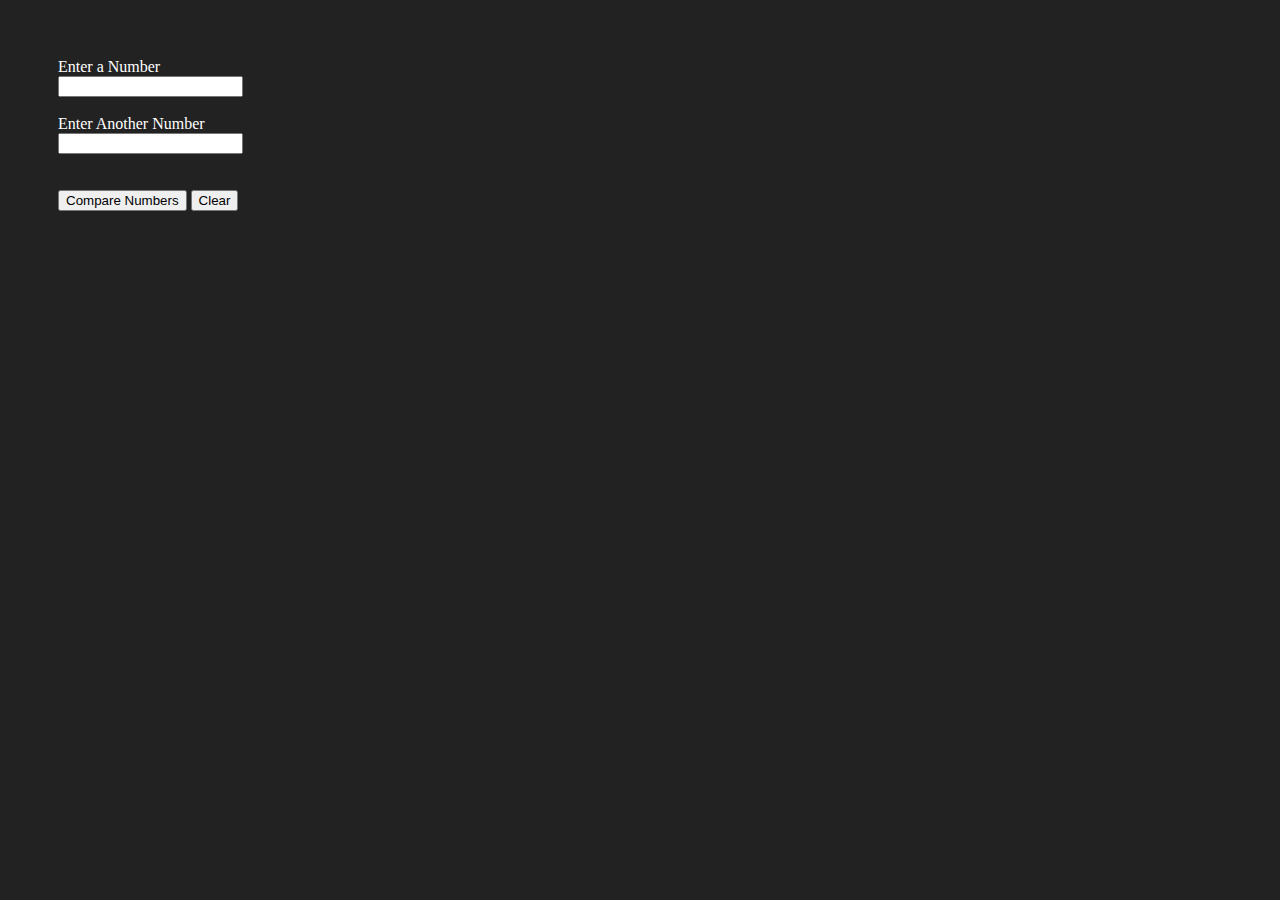
<file: Day4-Challenge/index.html>
<!DOCTYPE html>
<html lang="en">
<head>
    <meta charset="UTF-8">
    <meta http-equiv="X-UA-Compatible" content="IE=edge">
    <meta name="viewport" content="width=device-width, initial-scale=1.0">
    <title>Document</title>
    <link rel="stylesheet" href="./css/style.css">
    <script defer src="./js/main.js"></script>
</head>
<body>
    <div class="container">
        <label for="numOneInput">Enter a Number</label><br>
        <input type="text" id="numOneInput"><br><br>
        <label for="numTwoInput">Enter Another Number</label><br>
        <input type="text" id="numTwoInput"><br><br><br>
        <button id="submit">Compare Numbers</button>
        <button id="clear">Clear</button>
    
        <h1 id="result"></h1>
    </div>
</body>
</html>
</file>
<file: Day4-Challenge/css/style.css>
body{
    background-color: #222;
    color: white;
}

.container{
    padding: 50px;
}
</file>
